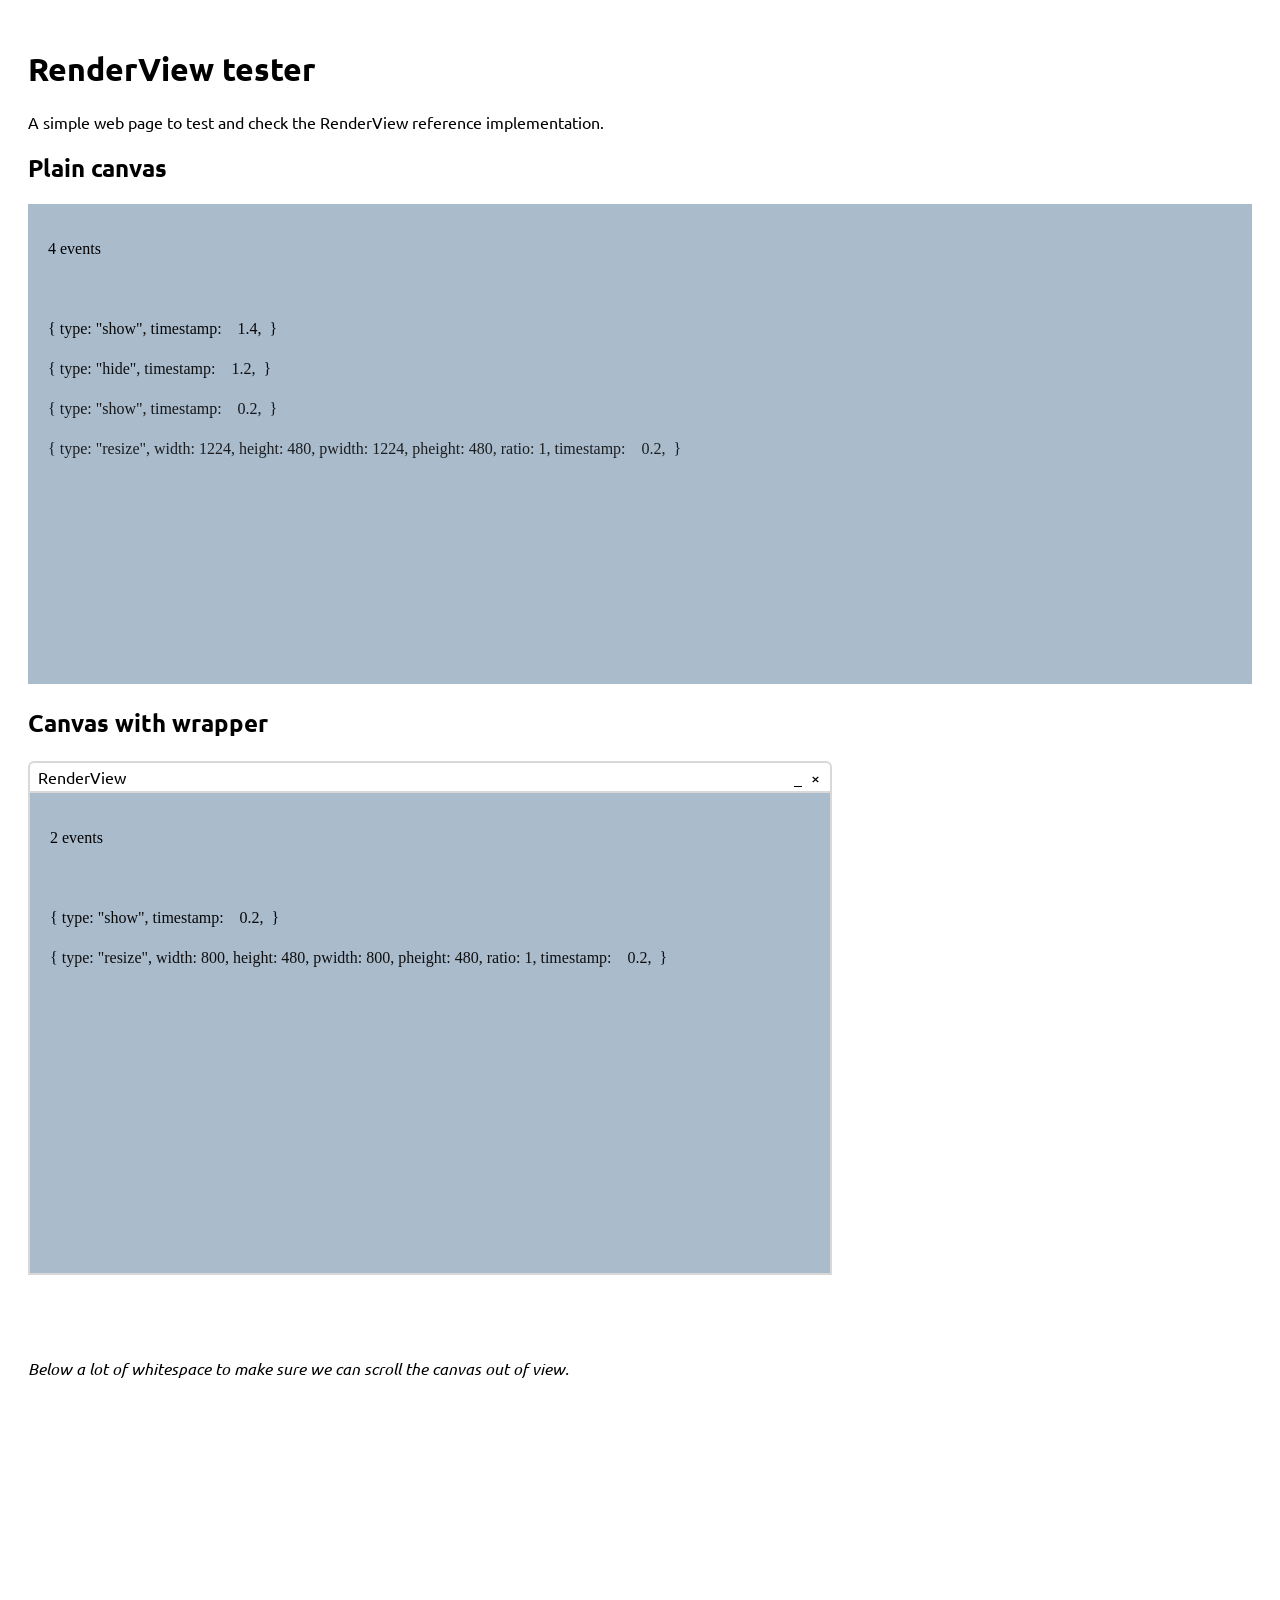
<file: src/tester.html>
<!DOCTYPE html>
<html>

<head>
    <title>renderview tester</title>
    <meta charset="utf-8">
    <meta name="viewport" content="width=device-width, initial-scale=1">
    <meta name="description" content="The RenderView tester">
    <!-- renderview.js is loaded as plain script here. This is simpler and nice for debugging, but in production it's better to load it as a module or wrap it in a IIFE -->
    <link rel="stylesheet" type="text/css"
        href="http://fonts.googleapis.com/css?family=Ubuntu:regular,bold&subset=Latin">
    <script src="renderview.js"></script>
    <link rel="stylesheet" href="renderview.css">
    <style>
        body {
            height: 210vh;
            padding: 20px;
            font-family: 'Ubuntu', serif;
        }
    </style>
    <script type="module">

        class TesterRenderView extends BaseRenderView {

            constructor(viewElement, wrapperElement) {
                super(viewElement, wrapperElement)

                this._drawRequested = false
                this._events = []
                this._eventCount = 0
            }

            onEvent(event) {
                const events = this._events
                this._eventCount += 1

                if (events.length > 0 && events[0].type == event.type) {
                    events[0] = event
                } else {
                    events.unshift(event)
                    this._events = this._events.slice(0, 32)
                }

                if (event.type == 'resize') {
                    this.viewElement.width = event.pwidth
                    this.viewElement.height = event.pheight
                    this.draw()
                }
                if (!this._drawRequested) {
                    this._drawRequested = true
                    window.requestAnimationFrame(this.draw.bind(this))
                }
            }

            draw() {
                this._drawRequested = false
                if (!this.viewElement) { return }  // closed

                const ctx = this.viewElement.getContext('2d')  // CanvasRenderingContext2D
                ctx.fillStyle = '#abc'
                ctx.fillRect(0, 0, this.viewElement.width, this.viewElement.height)

                const fontSize = 16
                const lineSpacing = fontSize * 2.5
                const x = 20
                let y = 10 + lineSpacing

                ctx.font = `${fontSize * window.devicePixelRatio}px Ubuntu Mono`;
                ctx.fillStyle = `rgba(0, 0, 0, 1)`

                ctx.fillText(`${this._eventCount} events`, x, y)
                y += lineSpacing

                let a = 1
                for (let event of this._events) {
                    y += lineSpacing
                    a = Math.max(0, a - 0.04)
                    ctx.fillStyle = `rgba(0, 0, 0, ${a})`
                    ctx.fillText(eventToString(event), x, y)
                }
            }
        }

        const floatKeys = ['x', 'y', 'dx', 'dy', 'timestamp']
        function eventToString(event) {
            let s = '{ '
            for (let [key, value] of Object.entries(event)) {
                let v = JSON.stringify(value)
                if (floatKeys.includes(key)) {
                    let i = v.indexOf('.')
                    if (i > 0) { v = v.slice(0, i + 2) } else { v += '.0' }
                    let pad = 6 - v.length
                    if (pad > 0) { v = ' '.repeat(pad) + v }
                }
                s += `${key}: ${v}, `
            }
            s += " }"
            return s
        }

        let element1 = document.getElementById('canvas1')
        let canvas1 = element1
        let view1 = new TesterRenderView(canvas1, null)

        let element2 = document.getElementById('canvas2')
        let canvas2 = document.createElement('canvas')
        let view2 = new TesterRenderView(canvas2, element2)

        // Great for debugging to be able to access the views
        window.view1 = view1
        window.view2 = view2

    </script>
</head>

<body>

    <h1>RenderView tester</h1>

    <p>
        A simple web page to test and check the RenderView reference implementation.
    </p>

    <h2>Plain canvas</h2>
    <canvas id='canvas1' style='width: 100%; height: 480px; background: #aaa;'></canvas>

    <h2>Canvas with wrapper</h2>
    <div id='canvas2' class='renderview-wrapper has-titlebar is-resizable is-minimizable is-closable'
        style='width: 800px; height: 480px; background: #aaa'>
        Loading ...
    </div>

    <br><br><br><br><br>
    <i>Below a lot of whitespace to make sure we can scroll the canvas out of view.</i>
</body>

</html>
</file>
<file: src/renderview.css>
/*************************************************************************************************
  renderview.css

  This file is dedicated to the public domain under CC0 1.0.
  This file is developed at https://github.com/pygfx/renderview, please contribute changes there.

 *************************************************************************************************/

div.renderview-wrapper {
    --line-radius: 6px;
    --line-thickness: 2px;
    --line-color: rgba(127, 127, 127, 0.3);
    --line-color-focus: rgba(127, 127, 127, 0.5);
    --titlebar-height: 1.7em;
    display: inline-block;
    position: relative;
    overflow: visible;
    min-width: 32px;
    min-height: 32px;
    border: var(--line-thickness) solid var(--line-color);
}

div.renderview-wrapper .renderview-view {
    display: block;
    width: 100%;
    height: 100%;
    background: none;
}

div.renderview-wrapper .renderview-hidden {
    display: none;
}

div.renderview-wrapper .renderview-top {
    display: none;
    position: absolute;
    z-index: 2;
    top: calc(0px - var(--titlebar-height) - 2 * var(--line-thickness));
    height: var(--titlebar-height);
    left: calc(0px - var(--line-thickness));
    width: 100%;
    border-radius: var(--line-radius) var(--line-radius) 0 0;
    border: var(--line-thickness) solid var(--line-color);
    border-bottom: 0;
    align-items: center;
}

div.renderview-wrapper .renderview-title {
    display: inline-block;
    overflow: hidden;
    text-overflow: ellipsis;
    white-space: nowrap;
    margin-left: 0.5em;
    flex: 1;
}

div.renderview-wrapper .renderview-button {
    display: none;
    flex: 0;
    padding: 0 0.3em;
    border-radius: 5px;
    cursor: pointer;
}

div.renderview-wrapper .renderview-button:hover {
    background: var(--line-color);
}

div.renderview-wrapper .renderview-resizer {
    display: none;
    position: absolute;
    z-index: 3;
    bottom: 0;
    right: 0;
    width: 14px;
    height: 14px;
    cursor: nwse-resize;
}

div.renderview-wrapper.has-focus,
div.renderview-wrapper.has-focus .renderview-top {
    border-color: var(--line-color-focus);
}

div.renderview-wrapper.has-titlebar {
    margin-top: 2em !important;
}

div.renderview-wrapper.has-titlebar .renderview-top {
    display: flex;
}

div.renderview-wrapper.is-resizable .renderview-resizer {
    display: block;
}

div.renderview-wrapper.is-resizable.is-minimized .renderview-resizer {
    display: none;
}

div.renderview-wrapper.is-minimizable .renderview-minimize-button {
    display: inline-block;
}

div.renderview-wrapper.is-minimized {
    height: 0 !important;
    min-height: 0 !important;
}

div.renderview-wrapper.is-closable .renderview-close-button {
    display: inline-block;
}
</file>
